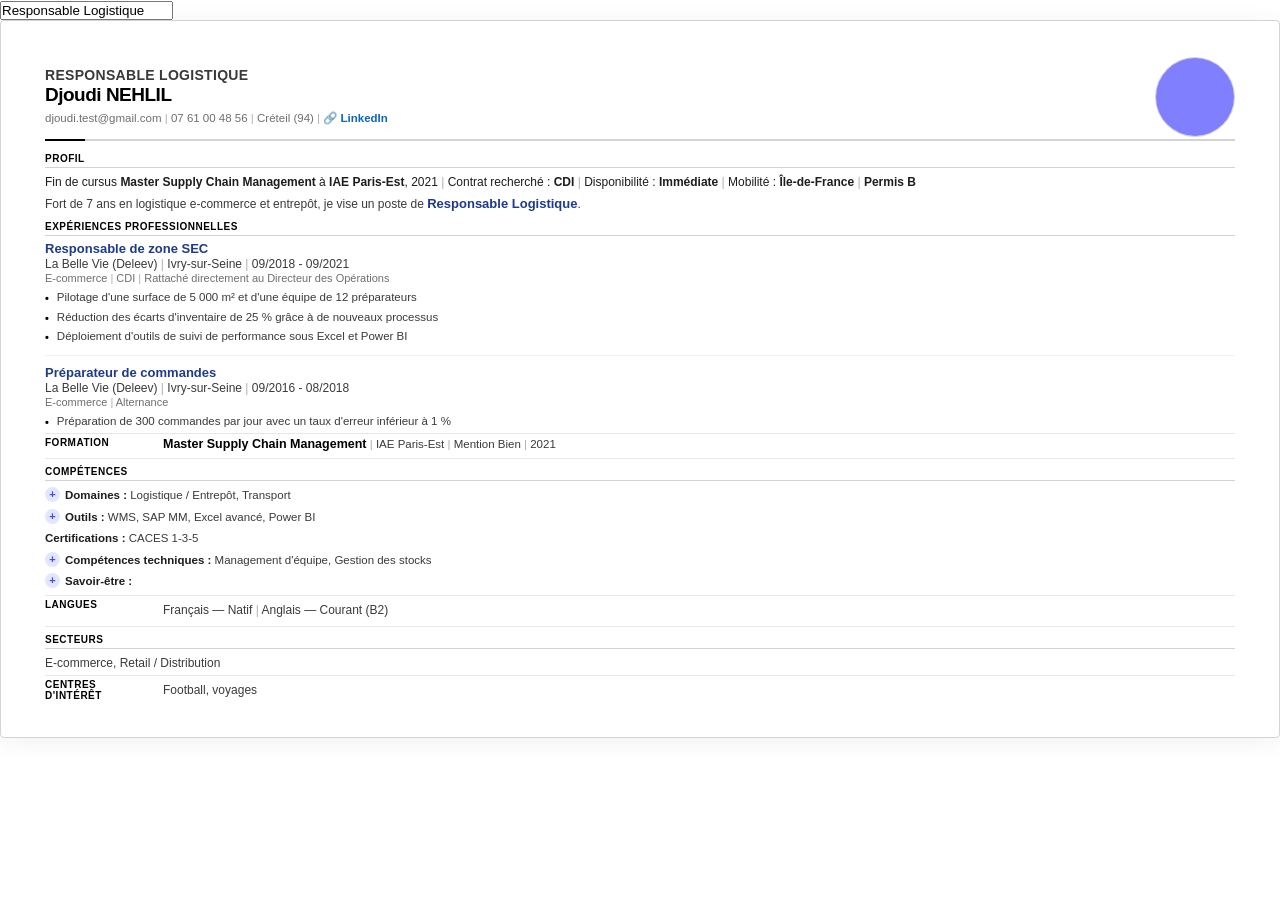
<file: tools/test-ats.html>
<!DOCTYPE html>
<html lang="fr">
<head>
<meta charset="utf-8">
<title>Test ATS — Supply Copilot</title>
<!--
  PAGE DE TEST ATS — ne fait pas partie de l'app.
  Elle affiche le CV d'un profil fictif avec le VRAI code du site
  (js/app.js, js/cv.js, js/lettre-reco.js) et la VRAIE mise en page
  d'impression, pour vérifier ce qu'un ATS lit dans le PDF.
  Mode d'emploi : voir README, section « Tester le CV avant de livrer ».
-->
<link rel="stylesheet" href="../css/base.css">
<link rel="stylesheet" href="../css/components.css">
<link rel="stylesheet" href="../css/cv.css">
<script>
  // Profil fictif mais complet : couvre tous les blocs du CV
  localStorage.setItem('sc_profile', JSON.stringify({
    firstName: 'Djoudi', lastName: 'NEHLIL',
    email: 'djoudi.test@gmail.com', phone: '07 61 00 48 56', location: 'Créteil (94)',
    linkedin: 'linkedin.com/in/djoudi-nehlil', title: 'Responsable Logistique', yearsExp: '7',
    mobility: 'Île-de-France', permis: 'Permis B', disponibilite: 'Immédiate', contratRecherche: 'CDI',
    accrocheIntro: 'Fort de 7 ans en logistique e-commerce et entrepôt',
    photo: '[data-uri]',
    subdomains: ['Logistique / Entrepôt', 'Transport'], tools: ['WMS', 'SAP MM', 'Excel avancé'],
    certifs: ['CACES 1-3-5'], sectors: ['E-commerce', 'Retail / Distribution'],
    customSkills: ["Management d'équipe", 'Gestion des stocks'], informatique: ['Power BI'],
    experiences: [
      { title: 'Responsable de zone SEC', company: 'La Belle Vie (Deleev)', sector: 'E-commerce',
        location: 'Ivry-sur-Seine', duration: 'Sept 2018 – Sept 2021', contractType: 'CDI',
        reportingTo: 'Directeur des Opérations', description: '', bullets: [
          { text: "Pilotage d'une surface de 5 000 m² et d'une équipe de 12 préparateurs", required: true },
          { text: "Réduction des écarts d'inventaire de 25 % grâce à de nouveaux processus", selected: true },
          { text: "Déploiement d'outils de suivi de performance sous Excel et Power BI", selected: true } ] },
      { title: 'Préparateur de commandes', company: 'La Belle Vie (Deleev)', sector: 'E-commerce',
        location: 'Ivry-sur-Seine', duration: 'Sept 2016 – Août 2018', contractType: 'Alternance',
        description: '', bullets: [
          { text: "Préparation de 300 commandes par jour avec un taux d'erreur inférieur à 1 %", required: true } ] }
    ],
    education: [ { degree: 'Master Supply Chain Management', school: 'IAE Paris-Est', year: '2019 - 2021', mention: 'Mention Bien' } ],
    languages: [ { name: 'Français', level: 'Natif' }, { name: 'Anglais', level: 'Courant (B2)' } ],
    hobbies: 'Football, voyages', emphases: [],
    // Lettre de recommandation : vérifie qu'elle part en texte visible
    lettreRecoActive: true,
    lettreReco: { nom: 'lettre-test.pdf', pages: 1, ajouteeLe: '2026-09-14T00:00:00Z',
      texte: "Lettre de Recommandation\n\nEn tant que Directeur des Opérations Logistiques chez La Belle Vie, je recommande vivement Djoudi.\n\nAdrien Duval, Directeur des Opérations Logistiques" }
  }));
  localStorage.setItem('sc_cv_target', 'Responsable Logistique');
</script>
</head>
<body>
  <!-- Éléments minimaux attendus par renderCV() -->
  <div id="toast-wrap"></div>
  <div id="cv-empty" class="hidden"></div>
  <div id="cv-content"><input id="cv-target-input"><div id="cv-doc" class="cv-doc"></div></div>

  <script src="../js/app.js"></script>
  <script src="../js/cv.js"></script>
  <script src="../js/lettre-reco.js"></script>
  <script>
    // L'app complète n'est pas là : on neutralise son démarrage
    window.onload = null;
    window.print  = function () {};
    renderCV();
    printCV();   // construit #cv-print-wrapper exactement comme le bouton PDF
    document.title = 'Test ATS — Supply Copilot';
  </script>
</body>
</html>
</file>
<file: css/base.css>
/* ── RESET ─────────────────────────────────────────────── */
*,*::before,*::after{box-sizing:border-box;margin:0;padding:0}
html,body{height:100%;font-family:-apple-system,BlinkMacSystemFont,'Inter',system-ui,sans-serif}

/* ── VARIABLES (palette Apple) ─────────────────────────── */
:root{
  /* Accent — Noir */
  --teal:#000000;--teal-d:#1D1D1F;--teal-dd:#3A3A3C;
  --teal-bg:#F2F2F2;--teal-border:#D2D2D7;

  /* Neutral grays (remplace sand) */
  --sand:#86868B;--sand-bg:#F5F5F7;--sand-dark:#1D1D1F;

  /* Backgrounds */
  --bg:#F5F5F7;--bg2:#FFFFFF;--bg3:#FFFFFF;

  /* Text */
  --ink:#1D1D1F;--ink2:#3A3A3C;--ink3:#6E6E73;

  /* Borders */
  --border:#D2D2D7;--border2:#E8E8ED;

  /* Cards */
  --card:#FFFFFF;

  /* Status */
  --red:#FF3B30;--red-bg:#FFF2F1;--red-border:#FFCCCB;
  --green:#34C759;--green-bg:#F0FDF4;

  /* Shadows — très subtils comme Apple */
  --shadow:0 1px 2px rgba(0,0,0,.04),0 4px 12px rgba(0,0,0,.06);
  --shadow-md:0 4px 16px rgba(0,0,0,.10),0 1px 4px rgba(0,0,0,.04);
  --shadow-lg:0 12px 40px rgba(0,0,0,.12),0 2px 8px rgba(0,0,0,.06);

  /* Geometry */
  --radius:18px;--radius-sm:12px;--radius-xs:8px;
  --sidebar-w:252px;
  --t:all .16s ease;
}

/* ── DARK MODE (Apple dark) ────────────────────────────── */
[data-theme="dark"]{
  --bg:#000000;--bg2:#1C1C1E;--bg3:#2C2C2E;
  --ink:#F5F5F7;--ink2:#EBEBF0;--ink3:#86868B;
  --border:#3A3A3C;--border2:#2C2C2E;
  --card:#1C1C1E;
  --teal:#FFFFFF;--teal-d:#F5F5F7;--teal-dd:#EBEBF0;
  --teal-bg:#2C2C2E;--teal-border:#3A3A3C;
  --sand:#636366;--sand-bg:#2C2C2E;--sand-dark:#EBEBF0;
  --shadow:0 1px 3px rgba(0,0,0,.5),0 4px 16px rgba(0,0,0,.35);
  --shadow-md:0 4px 20px rgba(0,0,0,.55);
  --shadow-lg:0 12px 40px rgba(0,0,0,.65);
  --red:#FF453A;--red-bg:#2D0C0C;--red-border:#7F1D1D;
  --green:#30D158;--green-bg:#052E16;
}

/* ── SCROLLBAR ─────────────────────────────────────────── */
::-webkit-scrollbar{width:4px;height:4px}
::-webkit-scrollbar-track{background:transparent}
::-webkit-scrollbar-thumb{background:var(--border);border-radius:10px}
::-webkit-scrollbar-thumb:hover{background:var(--ink3)}

/* ── LAYOUT ────────────────────────────────────────────── */
.app{display:flex;height:100vh;overflow:hidden;background:var(--bg)}
.hidden{display:none!important}

/* ── SETUP ─────────────────────────────────────────────── */
.setup-sc{
  min-height:100vh;display:flex;align-items:center;justify-content:center;
  background:var(--bg);
  padding:20px;
}
.setup-card{
  background:var(--card);border-radius:24px;padding:48px 44px;
  border:1px solid var(--border);max-width:440px;width:100%;text-align:center;
  box-shadow:var(--shadow-lg);
  animation:slideUp .5s ease both;
}
@keyframes slideUp{from{opacity:0;transform:translateY(28px)}to{opacity:1;transform:translateY(0)}}
.setup-logo{
  width:64px;height:64px;background:var(--teal);
  border-radius:18px;display:flex;align-items:center;justify-content:center;
  margin:0 auto 22px;box-shadow:0 6px 24px rgba(0,0,0,.18);
  color:#fff;
}
.setup-logo svg{width:28px;height:28px}
.setup-title{font-size:26px;font-weight:700;color:var(--ink);margin-bottom:8px;letter-spacing:-.5px}
.setup-sub{font-size:13.5px;color:var(--ink3);line-height:1.7;margin-bottom:28px}
.setup-steps{display:grid;grid-template-columns:1fr 1fr 1fr;gap:10px;margin-bottom:28px}
.setup-step{
  background:var(--bg);border:1px solid var(--border);
  border-radius:12px;padding:14px 10px;font-size:11.5px;color:var(--ink2);
  text-align:center;line-height:1.5;
}
.setup-step .sn{margin-bottom:6px;display:flex;justify-content:center;color:var(--teal)}
.setup-step .sn svg{width:20px;height:20px}
.note{background:var(--bg);border-radius:var(--radius-sm);padding:13px 15px;font-size:12.5px;color:var(--ink3);text-align:left;line-height:1.65;margin-top:12px}
.alink{color:var(--teal);font-weight:600;text-decoration:none}
.alink:hover{text-decoration:underline}

/* ── SIDEBAR ───────────────────────────────────────────── */
.sb{
  width:var(--sidebar-w);min-width:var(--sidebar-w);
  background:var(--bg2);
  border-right:1px solid var(--border);
  display:flex;flex-direction:column;flex-shrink:0;
  transition:width .22s ease, min-width .22s ease, transform .28s ease;
  overflow:hidden;
}
.sb.collapsed{ width:56px; min-width:56px; }

/* Logo */
.sb-logo{
  padding:14px 10px 12px;
  border-bottom:1px solid var(--border);
  display:flex;align-items:center;gap:10px;
  overflow:hidden;
}
.sb-logo-text{ transition:opacity .15s, width .22s; overflow:hidden; white-space:nowrap; }
.sb.collapsed .sb-logo-text{ opacity:0; width:0; }

.sb-icon{
  width:32px;height:32px;flex-shrink:0;
  background:var(--teal);
  border-radius:9px;display:flex;align-items:center;justify-content:center;
  box-shadow:0 3px 12px rgba(0,0,0,.12);color:#fff;
  transition:opacity .15s, transform .15s;
}
.sb-icon:hover{ opacity:.85; transform:scale(.95); }
.sb-icon svg{width:16px;height:16px}
.sb-name{font-size:16px;font-weight:700;color:var(--ink);line-height:1.1;letter-spacing:-.3px}
.sb-sub{font-size:9px;color:var(--sand);text-transform:uppercase;letter-spacing:2px;margin-top:2px;font-weight:600}

/* Nav */
.nav{padding:8px 6px;flex:1;overflow-y:auto;overflow-x:hidden}
.nav-section{
  font-size:9px;font-weight:700;color:var(--ink3);
  text-transform:uppercase;letter-spacing:1.4px;
  padding:10px 12px 5px;opacity:.6;
  white-space:nowrap;overflow:hidden;
  transition:opacity .15s, max-height .22s;
}
.sb.collapsed .nav-section{ opacity:0; max-height:0; padding:0; }

.ni{
  display:flex;align-items:center;gap:9px;
  padding:9px 10px;border-radius:10px;
  cursor:pointer;color:var(--ink3);font-size:13px;font-weight:500;
  margin-bottom:1px;user-select:none;transition:var(--t);
  white-space:nowrap;overflow:hidden;
}
.sb.collapsed .ni{ justify-content:center; padding:9px 0; }
.ni:hover{background:var(--teal-bg);color:var(--teal)}
.ni.on{
  background:var(--teal-bg);color:var(--teal);font-weight:600;
  box-shadow:inset 0 0 0 1px rgba(0,0,0,.1);
}
.ni-label{ transition:opacity .15s, width .22s; overflow:hidden; }
.sb.collapsed .ni-label{ opacity:0; width:0; }

.ni-icon{
  width:18px;height:18px;flex-shrink:0;
  display:flex;align-items:center;justify-content:center;
}
.ni-icon svg{width:15px;height:15px;stroke-width:2}
.ni-badge{
  margin-left:auto;background:var(--teal);color:#fff;
  font-size:10px;font-weight:700;padding:2px 7px;border-radius:100px;
  line-height:1.4;transition:opacity .15s;
}
.sb.collapsed .ni-badge{ opacity:0; width:0; padding:0; margin:0; overflow:hidden; }

/* Footer */
.sb-ft{
  padding:12px 10px;border-top:1px solid var(--border);
  overflow:hidden;
}
.sb-ft-full{ transition:opacity .15s; white-space:nowrap; }
.sb.collapsed .sb-ft-full{ opacity:0; height:0; overflow:hidden; pointer-events:none; }
.sb-ft-icons{ display:none; flex-direction:column; align-items:center; gap:6px; }
.sb.collapsed .sb-ft-icons{ display:flex; }

.sb-flabel{font-size:9px;color:var(--sand);text-transform:uppercase;letter-spacing:1px;margin-bottom:2px;font-weight:700}
.sb-fname{font-size:12.5px;font-weight:700;color:var(--ink);margin-bottom:1px}
.sb-frole{font-size:11px;color:var(--ink3);margin-bottom:10px}
.sb-actions{display:flex;gap:6px;flex-wrap:wrap}

/* ── MAIN ──────────────────────────────────────────────── */
.main{
  flex:1;overflow-y:auto;padding:36px 42px;
  background:var(--bg);
}
.screen{display:none}
.screen.on{display:block;animation:fadeIn .2s ease both}
@keyframes fadeIn{from{opacity:0;transform:translateY(6px)}to{opacity:1;transform:translateY(0)}}

/* ── PAGE HEADER ───────────────────────────────────────── */
.page-header{display:flex;align-items:flex-start;justify-content:space-between;margin-bottom:28px;gap:16px}
.ptitle{font-size:26px;font-weight:700;color:var(--ink);letter-spacing:-.6px;line-height:1.15}
.psub{font-size:13.5px;color:var(--ink3);margin-top:5px;line-height:1.5}

/* ── DASH CARD ICON ────────────────────────────────────── */
.dash-card-icon{
  width:40px;height:40px;border-radius:10px;
  background:var(--teal-bg);
  display:flex;align-items:center;justify-content:center;
  margin-bottom:14px;
}
.dash-card-icon svg{width:20px;height:20px;stroke-width:2;color:var(--teal)}

/* ── TOP BAR (mobile) ──────────────────────────────────── */
.topbar{
  display:none;align-items:center;justify-content:space-between;
  padding:12px 16px;background:var(--bg2);
  border-bottom:1px solid var(--border);
  position:sticky;top:0;z-index:100;
}
.topbar-logo{font-size:15px;font-weight:700;color:var(--ink);display:flex;align-items:center;gap:6px}
.menu-btn{
  background:none;border:1.5px solid var(--border);
  border-radius:var(--radius-sm);padding:6px 9px;
  cursor:pointer;color:var(--ink);background:var(--card);
  display:flex;align-items:center;
}
.menu-btn svg{width:18px;height:18px}

/* ── THEME BUTTON ──────────────────────────────────────── */
.theme-btn{
  width:32px;height:32px;border-radius:var(--radius-xs);
  border:1.5px solid var(--border);background:var(--card);
  cursor:pointer;display:flex;align-items:center;justify-content:center;
  transition:var(--t);color:var(--ink3);flex-shrink:0;
}
.theme-btn svg{width:15px;height:15px}
.theme-btn:hover{border-color:var(--teal);background:var(--teal-bg);color:var(--teal)}

/* ── BTN ICON SM ──────────────────────────────────────── */
.btn-icon-sm{width:14px;height:14px;flex-shrink:0}
.btn-icon-sm svg{width:14px;height:14px;stroke-width:2.5}

/* ── OVERLAY MOBILE ────────────────────────────────────── */
.sb-overlay{display:none;position:fixed;inset:0;background:rgba(0,0,0,.4);z-index:200;backdrop-filter:blur(4px)}

/* ── TOAST ─────────────────────────────────────────────── */
.toast-wrap{position:fixed;bottom:24px;right:24px;z-index:9999;display:flex;flex-direction:column;gap:8px;pointer-events:none}
.toast{
  background:var(--ink);color:var(--bg2);padding:11px 16px;border-radius:12px;
  font-size:13px;font-weight:500;box-shadow:var(--shadow-lg);
  animation:toastIn .3s ease;pointer-events:auto;max-width:300px;
}
@keyframes toastIn{from{opacity:0;transform:translateY(12px)}to{opacity:1;transform:translateY(0)}}
@keyframes toastOut{from{opacity:1;transform:translateY(0)}to{opacity:0;transform:translateY(12px)}}

/* ── RESPONSIVE ────────────────────────────────────────── */
@media(max-width:900px){
  .sb{position:fixed;left:0;top:0;bottom:0;z-index:300;transform:translateX(-100%)}
  .sb.open{transform:translateX(0)}
  .sb-overlay{display:none}
  .sb-overlay.open{display:block}
  .topbar{display:flex}
  .main{padding:20px 16px}
  .g4{grid-template-columns:1fr 1fr}
  .g5{grid-template-columns:1fr 1fr 1fr}
  .g2{grid-template-columns:1fr}
  .page-header{flex-direction:column;gap:10px}
}
@media(max-width:540px){
  .g4{grid-template-columns:1fr 1fr}
  .g3{grid-template-columns:1fr 1fr}
  .g5{grid-template-columns:1fr 1fr}
  .tabs{overflow-x:auto;width:100%;max-width:100%}
}
</file>
<file: css/components.css>
/* ── CARDS ─────────────────────────────────────────────── */
.card{
  background:var(--card);border-radius:var(--radius);
  padding:22px 24px;border:1px solid var(--border);
  margin-bottom:16px;box-shadow:var(--shadow);transition:var(--t);
}
.card-hi{background:var(--teal-bg);border-color:var(--teal-border)}
.card-sand{background:var(--sand-bg);border-color:var(--border)}
.ctitle{font-size:14.5px;font-weight:700;color:var(--ink);margin-bottom:14px}
.ctitle-row{display:flex;align-items:center;justify-content:space-between;margin-bottom:14px}
.ctitle-row .ctitle{margin-bottom:0}
.ac{cursor:pointer}
.ac:hover{transform:translateY(-2px);box-shadow:var(--shadow-md)}

/* ── FORM ──────────────────────────────────────────────── */
.fg{margin-bottom:14px}
.fg-row{display:flex;justify-content:space-between;align-items:center;margin-bottom:7px}
.lb{font-size:10px;font-weight:600;color:var(--ink3);text-transform:uppercase;letter-spacing:.9px;display:block}
.inp{
  width:100%;padding:10px 13px;
  border:1.5px solid var(--border);
  border-radius:var(--radius-sm);
  font-family:-apple-system,BlinkMacSystemFont,'Inter',inherit;font-size:13.5px;
  color:var(--ink);background:var(--bg3);outline:none;
  transition:border-color .14s,box-shadow .14s;
}
.inp:focus{border-color:var(--teal);box-shadow:0 0 0 3px rgba(0,0,0,.08)}
.inp::placeholder{color:var(--ink3);opacity:.6}
textarea.inp{resize:vertical;min-height:80px;line-height:1.6}
select.inp{cursor:pointer}
.g2{display:grid;grid-template-columns:1fr 1fr;gap:14px}
.g3{display:grid;grid-template-columns:1fr 1fr 1fr;gap:14px}
.g4{display:grid;grid-template-columns:repeat(4,1fr);gap:12px}
.g5{display:grid;grid-template-columns:repeat(5,1fr);gap:12px}

/* ── WORD COUNTER ──────────────────────────────────────── */
.word-counter{font-size:11px;color:var(--ink3);text-align:right;margin-top:4px}
.word-counter.warn{color:#D97706;font-weight:600}
.word-counter.over{color:var(--red);font-weight:700}

/* ── CHIPS ─────────────────────────────────────────────── */
.chips{display:flex;flex-wrap:wrap;gap:7px}
.chip{
  padding:5px 12px;border-radius:100px;font-size:12.5px;font-weight:500;
  cursor:pointer;border:1.5px solid var(--border);
  background:var(--card);color:var(--ink2);transition:var(--t);user-select:none;
}
.chip:hover{border-color:var(--teal);color:var(--teal)}
.chip.sel{background:var(--teal-bg);border-color:var(--teal);color:var(--teal);font-weight:600}

/* ── BUTTONS ───────────────────────────────────────────── */
.btn{
  padding:9px 18px;border-radius:980px;
  font-family:-apple-system,BlinkMacSystemFont,'Inter',inherit;font-size:13px;font-weight:600;
  cursor:pointer;border:none;transition:var(--t);
  display:inline-flex;align-items:center;gap:7px;line-height:1;
}
/* Bouton primaire — bleu Apple */
.btn-p{
  background:var(--teal);color:#fff;
  box-shadow:0 2px 8px rgba(0,0,0,.12);
}
.btn-p:hover:not(:disabled){
  background:var(--teal-d);
  transform:translateY(-1px);
  box-shadow:0 6px 18px rgba(0,0,0,.18);
}
.btn-p:active:not(:disabled){transform:translateY(0);box-shadow:none;background:var(--teal-dd)}
.btn-p:disabled{opacity:.4;cursor:not-allowed}

/* Bouton secondaire — neutre Apple */
.btn-g{
  background:var(--card);color:var(--ink2);
  border:1.5px solid var(--border);border-radius:980px;
  font-family:-apple-system,BlinkMacSystemFont,'Inter',inherit;
  font-size:13px;font-weight:600;cursor:pointer;
  display:inline-flex;align-items:center;gap:7px;line-height:1;
  padding:9px 18px;transition:var(--t);
}
.btn-g:hover{border-color:var(--teal);color:var(--teal);background:var(--teal-bg)}

.btn-del{
  background:transparent;color:var(--red);
  border:1.5px solid var(--red-border);
  font-size:12px;padding:5px 11px;border-radius:980px;
  font-family:-apple-system,BlinkMacSystemFont,'Inter',inherit;
  cursor:pointer;font-weight:600;transition:var(--t);
}
.btn-del:hover{background:var(--red-bg)}

/* Bouton IA — bleu subtil */
.btn-ai{
  padding:5px 12px;border-radius:980px;
  border:1.5px solid var(--teal-border);background:var(--teal-bg);
  color:var(--teal);font-size:11.5px;font-weight:600;
  cursor:pointer;font-family:-apple-system,BlinkMacSystemFont,'Inter',inherit;
  transition:var(--t);display:inline-flex;align-items:center;gap:5px;
}
.btn-ai:hover{background:var(--teal);color:#fff;border-color:var(--teal)}

.btn-icon{
  width:34px;height:34px;border-radius:var(--radius-xs);
  border:1.5px solid var(--border);background:var(--card);
  cursor:pointer;display:inline-flex;align-items:center;justify-content:center;
  transition:var(--t);color:var(--ink3);
}
.btn-icon svg{width:15px;height:15px}
.btn-icon:hover{border-color:var(--teal);color:var(--teal);background:var(--teal-bg)}

/* ── TABS — style Apple segmented control ──────────────── */
.tabs{
  display:flex;gap:2px;margin-bottom:24px;
  background:var(--bg);padding:3px;
  border-radius:12px;width:fit-content;
  border:1px solid var(--border);
}
.tab{
  padding:7px 16px;border-radius:9px;
  font-size:13px;font-weight:500;cursor:pointer;
  transition:var(--t);color:var(--ink3);
  user-select:none;white-space:nowrap;
  display:flex;align-items:center;gap:6px;
}
.tab.on{
  background:var(--card);color:var(--ink);font-weight:600;
  box-shadow:0 1px 4px rgba(0,0,0,.08),0 0 0 .5px rgba(0,0,0,.06);
}

/* ── STATS ─────────────────────────────────────────────── */
.stat{
  background:var(--card);border-radius:10px;padding:10px 12px;
  border:1px solid var(--border);text-align:center;
  box-shadow:var(--shadow);transition:var(--t);
}
.stat:hover{transform:translateY(-1px);box-shadow:var(--shadow-md)}
.stat-n{font-size:20px;font-weight:700;color:var(--teal);line-height:1}
.stat-l{font-size:10px;color:var(--ink3);margin-top:3px;font-weight:600;text-transform:uppercase;letter-spacing:.5px}

/* ── LOADING ───────────────────────────────────────────── */
.ldg{
  display:flex;align-items:center;gap:12px;padding:13px 16px;
  background:var(--teal-bg);border-radius:10px;color:var(--teal);
  font-size:13.5px;font-weight:500;margin-bottom:12px;
  border:1px solid var(--teal-border);
}
.sp{
  width:16px;height:16px;
  border:2.5px solid var(--teal-border);border-top-color:var(--teal);
  border-radius:50%;animation:spin .7s linear infinite;flex-shrink:0;
}
@keyframes spin{to{transform:rotate(360deg)}}

/* ── PROGRESS ──────────────────────────────────────────── */
.prog{height:5px;background:var(--border);border-radius:10px;overflow:hidden}
.prog-f{height:100%;background:var(--teal);border-radius:10px;transition:width .5s ease}

/* ── SCORE RING ────────────────────────────────────────── */
.score-ring{position:relative;width:96px;height:96px;flex-shrink:0}
.score-ring svg{transform:rotate(-90deg)}
.score-ring-val{position:absolute;inset:0;display:flex;flex-direction:column;align-items:center;justify-content:center}
.score-ring-n{font-size:24px;font-weight:700;line-height:1}
.score-ring-pct{font-size:10px;font-weight:600;opacity:.7}

/* ── AI RESULTS ────────────────────────────────────────── */
.atag{
  display:inline-block;padding:4px 10px;
  background:var(--teal-bg);color:var(--teal);
  border-radius:var(--radius-xs);font-size:12px;font-weight:600;
  margin:2px;border:1px solid var(--teal-border);
}
.bullet{
  padding:10px 14px;background:var(--bg);border-radius:var(--radius-sm);
  margin-bottom:8px;font-size:13.5px;line-height:1.65;
  border:1px solid var(--border);border-left:3px solid var(--teal);
}
.covl{
  background:var(--bg);border-radius:var(--radius-sm);padding:22px;
  font-size:13.5px;line-height:1.9;white-space:pre-wrap;
  border:1px solid var(--border);border-left:4px solid var(--border);
  font-family:-apple-system,BlinkMacSystemFont,'Inter',inherit;color:var(--ink);
}

/* ── MODAL ─────────────────────────────────────────────── */
.overlay{
  position:fixed;inset:0;background:rgba(0,0,0,.45);
  display:flex;align-items:center;justify-content:center;
  z-index:999;padding:20px;backdrop-filter:blur(8px);
  animation:fadeOverlay .18s ease;
}
@keyframes fadeOverlay{from{opacity:0}to{opacity:1}}
.overlay.hidden{display:none}
.modal{
  background:var(--card);border-radius:20px;width:100%;
  max-width:540px;max-height:84vh;display:flex;flex-direction:column;
  overflow:hidden;border:1px solid var(--border);
  box-shadow:var(--shadow-lg);animation:slideUp .22s ease;
}
.modal-wide{max-width:700px}
.modal-full{max-width:calc(100vw - 40px);max-height:92vh}
.mhd{
  padding:20px 24px 16px;border-bottom:1px solid var(--border);
  display:flex;justify-content:space-between;align-items:flex-start;
}
.mtitle{font-size:16px;font-weight:700;color:var(--ink)}
.msub{font-size:12px;color:var(--ink3);margin-top:2px}
.mclose{
  background:none;border:none;font-size:20px;cursor:pointer;
  color:var(--ink3);line-height:1;padding:2px 4px;
  transition:var(--t);border-radius:6px;
}
.mclose:hover{color:var(--ink);background:var(--border)}
.mbody{flex:1;overflow-y:auto;padding:22px 24px}
.mfoot{
  padding:14px 24px;border-top:1px solid var(--border);
  display:flex;gap:9px;background:var(--card);
}

/* ── CHAT MODAL ────────────────────────────────────────── */
.cbbl{padding:12px 16px;border-radius:14px;font-size:13.5px;line-height:1.6;margin-bottom:10px;max-width:88%}
.cbbl-ai{background:var(--teal-bg);color:var(--ink);border-bottom-left-radius:4px;border:1px solid var(--teal-border)}
.cbbl-me{background:var(--bg);border:1px solid var(--border);margin-left:auto;border-bottom-right-radius:4px;color:var(--ink)}
.cres{background:var(--teal-bg);border:1px solid var(--teal-border);border-radius:12px;padding:16px;font-size:13.5px;line-height:1.8;color:var(--ink);margin-bottom:13px;white-space:pre-wrap}
.sdots{display:flex;gap:6px;margin-bottom:18px}
.sdot{width:7px;height:7px;border-radius:50%;background:var(--border);transition:var(--t)}
.sdot.done{background:var(--teal)}
.sdot.cur{background:var(--teal);box-shadow:0 0 0 3px var(--teal-bg)}
.cbtn{
  padding:7px 15px;border-radius:100px;
  border:1.5px solid var(--border);background:var(--card);
  font-size:12.5px;font-weight:500;cursor:pointer;
  font-family:-apple-system,BlinkMacSystemFont,'Inter',inherit;margin:3px;transition:var(--t);color:var(--ink2);
}
.cbtn:hover{border-color:var(--teal);color:var(--teal)}
.cbtn.sel{background:var(--teal-bg);border-color:var(--teal);color:var(--teal);font-weight:600}

/* ── NOTE MODAL ────────────────────────────────────────── */
.note-modal-body{
  font-size:13.5px;line-height:1.7;color:var(--ink);
  white-space:pre-wrap;background:var(--bg);
  border-radius:var(--radius-sm);padding:16px;border:1px solid var(--border);
}

/* ── FEED — cartes d'offres ───────────────────────────── */
.feed-groupe{ margin-bottom:26px; }
.feed-groupe-hdr{
  display:flex;align-items:center;gap:9px;
  margin-bottom:12px;padding-bottom:9px;
  border-bottom:1.5px solid var(--border);
}
/* Piste horizontale : 2 lignes fixes, défilement vers la droite */
.feed-piste{ position:relative; }
.feed-grid{
  display:grid;gap:13px;
  grid-auto-flow:column;
  grid-template-rows:repeat(2,auto);
  grid-auto-columns:calc((100% - 26px) / 3);
  overflow-x:auto;overflow-y:hidden;
  scroll-behavior:smooth;
  scroll-snap-type:x proximity;
  padding:2px 2px 10px;
  scrollbar-width:thin;
}
.feed-grid::-webkit-scrollbar{ height:7px; }
.feed-grid::-webkit-scrollbar-thumb{
  background:var(--border);border-radius:100px;
}
.feed-grid::-webkit-scrollbar-thumb:hover{ background:var(--ink3); }
.feed-grid .feed-card{ scroll-snap-align:start; }

@media(max-width:980px){ .feed-grid{ grid-auto-columns:calc((100% - 13px) / 2); } }
@media(max-width:640px){ .feed-grid{ grid-auto-columns:100%; } }

/* Flèches de défilement */
.feed-fleche{
  position:absolute;top:50%;transform:translateY(-50%);
  width:34px;height:34px;border-radius:50%;
  background:var(--card);border:1.5px solid var(--border);
  color:var(--ink2);font-size:16px;font-weight:700;
  cursor:pointer;z-index:3;
  display:flex;align-items:center;justify-content:center;
  box-shadow:0 3px 12px rgba(0,0,0,.13);
  transition:opacity .18s,background .15s,border-color .15s;
}
.feed-fleche:hover{ background:var(--ink);color:#fff;border-color:var(--ink); }
.feed-fleche--g{ left:-10px; }
.feed-fleche--d{ right:-10px; }
.feed-fleche[disabled]{ opacity:0;pointer-events:none; }
.feed-card{
  display:flex;flex-direction:column;
  background:var(--card);
  border:1.5px solid var(--border);
  border-radius:12px;padding:14px 15px;
  transition:border-color .15s,box-shadow .15s,transform .12s;
}
.feed-card:hover{
  border-color:var(--ink3);
  box-shadow:0 4px 16px rgba(0,0,0,.07);
}
.feed-card--new{
  border-color:#FACC15;
  background:linear-gradient(180deg,#FEFCE8 0%,var(--card) 62%);
}
.feed-card--masquee{ opacity:.5; }
.feed-card-titre{
  font-size:13px;font-weight:800;color:var(--ink);
  line-height:1.3;letter-spacing:-.1px;
}
.feed-card-meta{
  font-size:11.5px;color:var(--ink3);
  margin-top:3px;line-height:1.45;
}
.feed-card-sep{
  height:1px;background:var(--border2);
  margin:11px 0 10px;
}
.feed-card-tags{
  display:flex;align-items:center;justify-content:space-between;
  gap:8px;margin-bottom:12px;
}
.feed-card-secteur{
  font-size:11.5px;color:var(--ink2);
  overflow:hidden;text-overflow:ellipsis;white-space:nowrap;
}
.feed-card-contrat{
  flex-shrink:0;background:var(--bg);
  border:1px solid var(--border);border-radius:100px;
  padding:2px 10px;font-size:11px;font-weight:700;color:var(--ink2);
  white-space:nowrap;
}
.feed-card-actions{
  display:flex;align-items:center;gap:7px;flex-wrap:wrap;
  margin-top:auto;
}
.feed-btn{
  border-radius:100px;font-size:11px;font-weight:700;
  padding:4px 11px;cursor:pointer;white-space:nowrap;
  transition:all .13s;
}
.feed-btn--non{
  background:none;border:1.5px solid var(--border);color:var(--ink3);
}
.feed-btn--non:hover{ border-color:var(--red);color:var(--red); }
.feed-btn--voir{
  background:none;border:none;color:#2164f3;
  text-decoration:none;padding:4px 6px;
}
.feed-btn--voir:hover{ text-decoration:underline; }
.feed-btn--suivre{
  background:none;border:1.5px solid var(--teal-border);color:var(--teal-d);
}
.feed-btn--suivre:hover{ background:var(--teal-bg); }
.feed-btn--cv{
  background:#0f172a;border:1.5px solid #0f172a;color:#fff;
}
.feed-btn--cv:hover{ background:#1e293b;border-color:#1e293b; }
.feed-btn--restore{
  background:none;border:1.5px solid var(--border);color:var(--ink2);
}
.feed-btn--restore:hover{ border-color:var(--ink);color:var(--ink); }
.feed-card-date{
  display:flex;align-items:center;gap:6px;
  margin-top:11px;padding-top:9px;
  border-top:1px solid var(--border2);
  font-size:11px;color:var(--ink3);font-weight:600;
}
.feed-suivie{
  font-size:11px;color:var(--teal-d);font-weight:700;
  display:inline-flex;align-items:center;gap:4px;
}

/* ── API KEY ROWS ─────────────────────────────────────── */
.api-key-row{
  display:flex;align-items:center;gap:8px;
  padding:7px 9px;border-radius:8px;
  border:1.5px solid var(--border);
  cursor:pointer;transition:all .15s;
  position:relative;
}
.api-key-row:hover{border-color:var(--ink3)}
.api-key-row.active{border-color:#6366f1;background:rgba(99,102,241,.04)}
.api-key-dot{
  width:8px;height:8px;border-radius:50%;flex-shrink:0;
  transition:background .2s;
}
.api-key-dot.on{background:#10b981}
.api-key-dot.off{background:#D1D5DB}
.api-key-name{font-size:11px;font-weight:700;min-width:48px}
.api-key-preview{
  flex:1;font-size:10px;color:var(--ink3);
  font-family:'SF Mono',Monaco,monospace;
  overflow:hidden;text-overflow:ellipsis;white-space:nowrap;
}
.api-key-btn{
  font-size:10px;font-weight:600;padding:2px 7px;
  border-radius:5px;border:1px solid var(--border);
  background:none;color:var(--ink3);cursor:pointer;
  transition:all .12s;flex-shrink:0;
}
.api-key-btn:hover{background:var(--ink);color:white;border-color:var(--ink)}
.api-key-input{
  flex:1;font-size:10.5px;padding:3px 6px;
  border:1px solid var(--border);border-radius:5px;
  font-family:'SF Mono',Monaco,monospace;
  outline:none;
}
.api-key-input:focus{border-color:#6366f1}
.api-key-save{
  font-size:10px;font-weight:600;padding:2px 8px;
  border-radius:5px;border:none;
  background:#10b981;color:white;cursor:pointer;
  flex-shrink:0;
}

/* ── TRACKER ───────────────────────────────────────────── */
.tbl{width:100%;border-collapse:collapse}
.tbl th{
  text-align:left;padding:9px 13px;font-size:10px;font-weight:700;
  text-transform:uppercase;letter-spacing:.8px;
  color:var(--ink3);border-bottom:1.5px solid var(--border);
}
.tbl td{padding:11px 13px;font-size:13px;border-bottom:1px solid var(--border2);vertical-align:middle;background:inherit}
.tbl tr:last-child td{border-bottom:none}
.tbl tbody tr{transition:background .25s}
.tbl tbody tr:hover td{filter:brightness(.97)}
.tracker-filters{display:flex;gap:6px;flex-wrap:wrap;margin-bottom:16px}
.tfilter{
  padding:5px 14px;border-radius:100px;font-size:12px;font-weight:600;
  cursor:pointer;border:1.5px solid var(--border);
  background:var(--card);color:var(--ink3);transition:var(--t);user-select:none;
}
.tfilter:hover{border-color:var(--teal);color:var(--teal)}
.tfilter.on{background:var(--teal-bg);border-color:var(--teal);color:var(--teal)}
.notes-cell{
  color:var(--ink3);font-size:12.5px;max-width:160px;
  overflow:hidden;text-overflow:ellipsis;white-space:nowrap;cursor:pointer;
}
.notes-cell:hover{color:var(--teal);text-decoration:underline}

/* ── TOGGLE ────────────────────────────────────────────── */
.tog{display:flex;align-items:center;gap:10px;cursor:pointer;padding:8px 13px;border-radius:var(--radius-sm);user-select:none;transition:var(--t)}
.tog-track{width:34px;height:19px;border-radius:100px;position:relative;flex-shrink:0;transition:background .18s}
.tog-thumb{position:absolute;top:2.5px;width:14px;height:14px;border-radius:50%;background:white;transition:left .18s;box-shadow:0 1px 4px rgba(0,0,0,.2)}
.tog.is-on{border:1.5px solid var(--teal-border);background:var(--teal-bg)}
.tog.is-off{border:1.5px solid var(--border);background:var(--card)}
.tog.is-on .tog-track{background:var(--teal)}
.tog.is-off .tog-track{background:var(--border)}
.tog.is-on .tog-thumb{left:17px}
.tog.is-off .tog-thumb{left:2px}
.tog.is-on .tog-label{color:var(--teal)}
.tog.is-off .tog-label{color:var(--ink3)}
.anon-note{margin-top:11px;padding:9px 13px;border-radius:var(--radius-sm);font-size:12px;border:1px solid}
.anon-note.is-on{background:var(--teal-bg);color:var(--teal);border-color:var(--teal-border)}
.anon-note.is-off{background:var(--bg);color:var(--ink3);border-color:var(--border)}

/* ── ONBOARD ───────────────────────────────────────────── */
.onboard{
  background:linear-gradient(135deg,var(--teal-bg),var(--bg));
  border:1px solid var(--teal-border);border-radius:var(--radius);
  padding:28px;margin-bottom:24px;
}

/* ── EMPTY ─────────────────────────────────────────────── */
.empty{text-align:center;padding:52px 20px}
.empty-ic{font-size:36px;margin-bottom:14px;color:var(--border)}
.empty-t{font-size:17px;font-weight:700;margin-bottom:7px;color:var(--ink)}
.empty-s{font-size:13.5px;color:var(--ink3)}

/* ── EXP CARD ──────────────────────────────────────────── */
.ecard{border:1.5px solid var(--border);border-radius:14px;padding:18px;margin-bottom:12px;background:var(--card);transition:var(--t)}
.ecard:hover{border-color:var(--teal-border)}

/* ── EXP SECTION DIVIDER ───────────────────────────────── */
.exp-section{
  border-top:1px solid var(--border2);
  margin-top:14px;padding-top:14px;
}
.exp-section-hd{
  display:flex;align-items:flex-start;justify-content:space-between;
  margin-bottom:10px;gap:10px;flex-wrap:wrap;
}
.exp-section-label{
  font-size:10px;font-weight:700;text-transform:uppercase;
  letter-spacing:1px;color:var(--ink);margin-bottom:2px;
}
.exp-section-sub{
  font-size:11px;color:var(--ink3);line-height:1.5;
}

/* ── EXP DETAILS (collapsible) ─────────────────────────── */
.exp-details{
  border-top:1px solid var(--border2);
  margin-top:10px;padding-top:10px;
}
.exp-details-summary{
  font-size:12.5px;font-weight:600;color:var(--ink2);
  cursor:pointer;user-select:none;list-style:none;
  display:flex;align-items:center;gap:6px;
  padding:4px 0;transition:color .14s;
}
.exp-details-summary::-webkit-details-marker{display:none}
.exp-details[open] .exp-details-summary{color:var(--teal)}
.exp-details-summary::after{
  content:'›';margin-left:auto;font-size:16px;
  transition:transform .18s;color:var(--ink3);
}
.exp-details[open] .exp-details-summary::after{transform:rotate(90deg);color:var(--teal)}

/* ── CONTRACT TYPE BADGE ───────────────────────────────── */
.contract-badge{
  display:inline-block;padding:2px 8px;border-radius:100px;
  font-size:10.5px;font-weight:700;border:1.5px solid;
}

/* ── SECTION HDG (profile cards) ──────────────────────── */
.section-hdg{
  font-size:11px;font-weight:700;text-transform:uppercase;
  letter-spacing:1.2px;color:var(--ink3);
  padding-bottom:12px;margin-bottom:16px;
  border-bottom:1px solid var(--border);
  display:flex;align-items:center;gap:8px;
}

/* ── HISTORY ───────────────────────────────────────────── */
.hist-item{
  border:1px solid var(--border);border-radius:14px;padding:14px 18px;
  margin-bottom:10px;cursor:pointer;transition:var(--t);
  display:flex;align-items:center;gap:14px;background:var(--card);
}
.hist-item:hover{border-color:var(--teal-border);background:var(--teal-bg);transform:translateY(-1px);box-shadow:var(--shadow)}
.hist-score{
  width:44px;height:44px;border-radius:50%;display:flex;align-items:center;
  justify-content:center;font-size:13px;font-weight:800;flex-shrink:0;border:2.5px solid;
}
.hist-del{
  background:none;border:none;cursor:pointer;color:var(--ink3);
  font-size:18px;padding:4px 8px;border-radius:var(--radius-xs);transition:var(--t);flex-shrink:0;
}
.hist-del:hover{color:var(--red);background:var(--red-bg)}

/* ── INTERVIEW ─────────────────────────────────────────── */
.iqcard{background:var(--bg);border:1px solid var(--border);border-radius:12px;padding:18px;margin-bottom:12px}
.iqcard-q{font-weight:600;color:var(--ink);margin-bottom:10px;font-size:14px;line-height:1.5}
.iqcard-meta{font-size:11px;color:var(--ink3);margin-bottom:8px;display:flex;gap:8px;flex-wrap:wrap}
.iqcard-tag{background:var(--teal-bg);color:var(--teal);padding:2px 8px;border-radius:100px;font-size:10.5px;font-weight:600;border:1px solid var(--teal-border)}
.iqcard-tip{background:var(--bg);border:1px solid var(--border);border-radius:8px;padding:10px 13px;font-size:12.5px;color:var(--ink3);line-height:1.6;margin-top:10px}

/* ── BULLET BANK ───────────────────────────────────────────── */
.bullet-item{
  display:flex;align-items:flex-start;gap:8px;
  padding:8px 10px;border-radius:8px;
  background:var(--bg);border:1px solid var(--border2);
  margin-bottom:6px;transition:var(--t);
}
.bullet-item:hover{border-color:var(--teal-border)}
.bullet-req-btn{
  flex-shrink:0;width:22px;height:22px;border-radius:50%;
  border:1.5px solid var(--border);background:var(--card);
  font-size:13px;cursor:pointer;color:var(--ink3);
  display:flex;align-items:center;justify-content:center;
  transition:var(--t);margin-top:1px;
}
.bullet-req-btn.is-req{border-color:#D97706;color:#D97706;background:#FFFBEB}
.bullet-req-btn:hover{border-color:var(--teal);color:var(--teal)}
.bullet-item-text{
  flex:1;font-size:12.5px;color:var(--ink);line-height:1.6;
  outline:none;border-radius:4px;padding:1px 4px;
  min-height:20px;word-break:break-word;
}
.bullet-item-text:focus{background:var(--teal-bg);outline:1px solid var(--teal-border)}
.bullet-del-btn{
  flex-shrink:0;background:none;border:none;cursor:pointer;
  color:var(--ink3);font-size:16px;line-height:1;padding:2px 4px;
  border-radius:4px;transition:var(--t);margin-top:0;
}
.bullet-del-btn:hover{color:var(--red);background:var(--red-bg)}

/* Bullet picker overlay */
.bullet-picker-item{
  display:flex;gap:12px;align-items:flex-start;
  padding:10px 12px;border-radius:10px;cursor:pointer;
  border:1.5px solid var(--border);background:var(--card);
  margin-bottom:8px;transition:var(--t);
}
.bullet-picker-item:hover{border-color:var(--teal-border);background:var(--teal-bg)}
.bullet-picker-item:has(input:checked){border-color:var(--teal);background:var(--teal-bg)}

/* Bullet match item (in offer analysis) */
.bmatch-item{
  display:flex;align-items:flex-start;gap:10px;
  padding:10px 13px;border-radius:10px;
  border:1.5px solid var(--border);background:var(--card);
  margin-bottom:8px;transition:var(--t);cursor:pointer;
}
.bmatch-item:hover{border-color:var(--teal-border)}
.bmatch-item:has(input:checked){border-color:var(--teal);background:var(--teal-bg)}
.bmatch-score{
  font-size:10px;font-weight:700;padding:2px 7px;border-radius:100px;
  flex-shrink:0;margin-top:2px;
}

/* ── HIGHLIGHT TOGGLE CHIPS (page CV) ──────────────────── */
.cv-hi-chip{
  padding:5px 13px;border-radius:100px;font-size:12px;font-weight:600;
  border:1.5px solid var(--border);background:var(--bg);color:var(--ink3);
  cursor:pointer;transition:all .15s;
}
.cv-hi-chip:hover{ border-color:var(--ink2);color:var(--ink2); }
.cv-hi-chip.on{
  background:var(--ink);color:#fff;border-color:var(--ink);
}

/* ── RICH TEXT EDITOR ───────────────────────────────────── */
.rich-editor{
  min-height:72px;line-height:1.75;white-space:pre-wrap;
  cursor:text;outline:none;
}
.rich-editor:empty::before{
  content:attr(data-placeholder);
  color:var(--ink3);font-style:italic;pointer-events:none;
}
.rich-editor strong,.rich-editor b{ font-weight:700;color:var(--ink); }
.rich-editor em,.rich-editor i{ font-style:italic;color:var(--ink2); }

/* ── FLOATING RICH TOOLBAR ──────────────────────────────── */
.rich-toolbar{
  position:absolute;z-index:9999;
  background:#1D1D1F;border-radius:8px;
  padding:5px 7px;display:flex;gap:3px;
  box-shadow:0 4px 16px rgba(0,0,0,.28);
}
.rich-toolbar button{
  background:none;border:none;color:#fff;
  font-size:13px;font-weight:700;padding:4px 9px;
  border-radius:5px;cursor:pointer;line-height:1.3;
  transition:background .1s;
}
.rich-toolbar button:hover{ background:rgba(255,255,255,.15); }
.rich-toolbar.hidden{ display:none; }

/* ── BADGES COLORÉS (rich editor + CV) ──────────────────── */
.cv-pill{
  display:inline-block;padding:2px 9px;border-radius:100px;
  font-size:11px;font-weight:600;vertical-align:middle;
  margin:0 3px;line-height:1.5;white-space:nowrap;
  cursor:default;
}
.cv-pill--g{ background:#D1FAE5;color:#065F46;border:1px solid #6EE7B7; }
.cv-pill--b{ background:#DBEAFE;color:#1E40AF;border:1px solid #BFDBFE; }
.cv-pill--o{ background:#FFFBEB;color:#92400E;border:1px solid #FDE68A; }
.cv-pill--k{ background:#F3F4F6;color:#374151;border:1px solid #D1D5DB; }

/* Séparateur dans la toolbar */
.rich-sep{
  width:1px;background:rgba(255,255,255,.2);
  align-self:stretch;margin:2px 2px;
}

/* Boutons de couleur dans la toolbar */
.rp{
  font-size:14px;padding:3px 7px;line-height:1;
}
.rp-g{ color:#34D399; }
.rp-b{ color:#60A5FA; }
.rp-o{ color:#FBBF24; }
.rp-k{ color:#9CA3AF; }

/* ── ZONE DE DÉPÔT D'UN FICHIER (import du CV) ───────────── */
.cv-depot{
  display:flex; flex-direction:column; align-items:center; gap:10px;
  padding:26px 20px; text-align:center;
  border:2px dashed var(--border); border-radius:12px; background:var(--bg);
  transition:border-color .15s, background .15s;
}
.cv-depot--actif{ border-color:var(--teal); background:var(--teal-bg); }
.cv-depot-titre{ font-size:14px; font-weight:700; color:var(--ink); }
.cv-depot-fichier{ font-size:12.5px; font-weight:600; color:var(--teal-d); }
.cv-depot-note{ font-size:11.5px; color:var(--ink3); line-height:1.5; max-width:420px; }

/* ── QUESTIONS DE CANDIDATURE (fenêtre de l'annonce) ────── */
.qc-bloc{ border:1.5px solid var(--border); border-radius:12px; overflow:hidden; }
.qc-entete{
  display:flex; align-items:center; gap:7px; padding:8px 12px;
  background:var(--bg2); border-bottom:1px solid var(--border); font-size:13px;
}
.qc-titre{ font-size:12px; font-weight:700; color:var(--ink); }
.qc-corps{ padding:12px 14px; display:flex; flex-direction:column; gap:10px; }
.qc-raccourcis{ display:flex; flex-wrap:wrap; gap:6px; }
.qc-raccourci{
  background:var(--bg); border:1px solid var(--border); border-radius:100px;
  padding:3px 10px; font-size:11px; color:var(--ink2); cursor:pointer;
}
.qc-raccourci:hover{ border-color:var(--teal-border); color:var(--teal-d); }
.qc-question{ font-size:12.5px; resize:vertical; }
.qc-ligne{ display:flex; align-items:center; justify-content:space-between; gap:10px; flex-wrap:wrap; }
.qc-limite{ display:flex; align-items:center; gap:6px; font-size:11.5px; color:var(--ink3); }
.qc-limite .inp{ width:90px; padding:4px 8px; font-size:12px; }
.qc-infos summary{ font-size:11.5px; font-weight:600; color:var(--ink2); cursor:pointer; }
.qc-infos .inp{ margin-top:6px; font-size:12px; }
.qc-aide{ font-size:10.5px; color:var(--ink3); margin-top:4px; line-height:1.5; }
.qc-item{ border-top:1px solid var(--border); padding-top:10px; }
.qc-item-q{ font-size:12px; font-weight:700; color:var(--ink); margin-bottom:6px; }
.qc-limite-rappel{ font-weight:500; color:var(--ink3); }
.qc-reponse{
  font-size:12.5px; line-height:1.65; color:var(--ink); white-space:pre-wrap;
  background:var(--bg2); border:1px solid var(--border); border-radius:8px;
  padding:10px 12px; outline:none; cursor:text;
}
.qc-reponse:focus{ border-color:var(--teal-border); }
.qc-attente{ display:flex; align-items:center; gap:8px; font-size:12px; color:var(--ink3); padding:8px 0; }
.qc-attente .sp{ width:13px; height:13px; }
.qc-erreur{
  font-size:12px; color:var(--red); background:var(--red-bg);
  border:1px solid var(--red-border); border-radius:8px; padding:8px 10px;
}
.qc-actions{ display:flex; align-items:center; gap:6px; margin-top:6px; }
.qc-compte{ font-size:11px; color:var(--ink3); margin-right:auto; }
.qc-compte--trop{ color:var(--red); font-weight:700; }
.qc-mini{ font-size:11px; padding:3px 10px; }

/* ── MENU « INDEED » DU TABLEAU DE BORD ──────────────────── */
.ri-menu{ position:relative; display:inline-block; }
.ri-fleche{ font-size:10px; margin-left:1px; }
.ri-panneau{
  position:absolute; top:calc(100% + 6px); left:0; z-index:500;
  width:260px; max-height:380px; overflow-y:auto; padding:6px;
  background:var(--card); border:1px solid var(--border); border-radius:10px;
  box-shadow:0 10px 30px rgba(0,0,0,.14);
}
/* Dernier bouton de la rangée : le menu s'ouvre vers la gauche */
.ri-panneau--droite{ left:auto; right:0; }
/* Titres de familles (Approvisionnement, Transport…) en bleu, comme les
   intitulés de poste du CV */
.ri-groupe{
  font-size:9.5px; font-weight:800; text-transform:uppercase; letter-spacing:.05em;
  color:#1E3A8A; margin:8px 6px 3px;
}
.ri-lien{
  display:flex; align-items:center; justify-content:space-between; gap:10px;
  padding:5px 8px; border-radius:6px;
  font-size:12px; color:var(--ink2); text-decoration:none;
}
/* Date du dernier clic : vert = fait aujourd'hui, rouge = à faire */
.ri-etat{ font-size:10px; color:var(--ink3); white-space:nowrap; }
.ri-etat--fait{ color:var(--green); font-weight:700; }
.ri-etat--oublie{ color:var(--red); font-weight:700; }
/* Hier ou avant-hier : encore récent, mais à refaire bientôt */
.ri-etat--recent{ color:#D97706; font-weight:700; }
.ri-lien:hover{ background:var(--teal-bg); color:var(--teal-d); }
.ri-lien--tout{ font-weight:700; color:var(--ink); }

/* ── BANDEAU DE SAUVEGARDE AUTOMATIQUE ──────────────────── */
.sv-bandeau{
  position:fixed; z-index:900; left:50%; bottom:18px; transform:translateX(-50%);
  display:flex; align-items:center; gap:10px; flex-wrap:wrap;
  width:min(560px, calc(100vw - 32px)); padding:10px 14px;
  background:var(--green-bg); border:1.5px solid var(--green); border-radius:10px;
  box-shadow:0 8px 28px rgba(0,0,0,.14);
  font-size:12.5px; color:var(--ink);
}
.sv-mini{ font-size:11.5px; padding:3px 10px; }

/* ── DÉPLACEMENT DES RÉALISATIONS (profil) ──────────────── */
/* Réordonner les réalisations : on attrape la ligne et on la glisse */
.bullet-item{ cursor:grab; }
.bullet-item:active{ cursor:grabbing; }
/* Le texte reste modifiable : curseur de saisie et sélection normale */
.bullet-item .bullet-item-text{ cursor:text; }
/* Ligne en cours de déplacement */
.bullet-item--porte{
  opacity:.45;
  border-color:var(--ink3);
  background:var(--bg2);
}

/* ── MES CV : une miniature par version (page Mon CV) ────── */
.cvv-bar{
  background:var(--card); border:1.5px solid var(--border); border-radius:14px;
  padding:14px 16px; margin-bottom:16px;
}
.cvv-entete{ display:flex; align-items:center; gap:10px; flex-wrap:wrap; margin-bottom:12px; }
.cvv-titre{ font-size:13.5px; font-weight:700; color:var(--ink); }
.cvv-aide{ flex:1; min-width:200px; font-size:11px; color:var(--ink3); line-height:1.5; }
.cvv-grille{ display:flex; gap:12px; flex-wrap:wrap; }
.cvv-carte{
  width:190px; border:1.5px solid var(--border); border-radius:12px;
  overflow:hidden; background:var(--bg);
}
.cvv-carte--on{ border-color:var(--teal-d); box-shadow:0 0 0 2px var(--teal-bg); }
.cvv-apercu{
  height:250px; overflow:hidden; background:#fff; cursor:pointer;
  border-bottom:1px solid var(--border);
}
/* Le CV est rendu en taille réelle puis réduit : rendu fidèle, pas une image */
.cvv-page{
  width:794px; transform:scale(.235); transform-origin:top left;
  border:none!important; box-shadow:none!important; border-radius:0!important;
  padding:18px 22px!important; pointer-events:none;
}
.cvv-pied{ display:flex; flex-direction:column; gap:1px; padding:8px 10px 4px; }
.cvv-nom{ font-size:12.5px; font-weight:700; color:var(--ink); }
.cvv-poste{ font-size:11px; color:var(--ink3); }
.cvv-boutons{ display:flex; gap:6px; padding:6px 10px 10px; }
.cvv-boutons .btn{ flex:1; justify-content:center; }
.cvv-accroche-ligne{ display:flex; flex-direction:column; gap:5px; margin-top:12px; }
.cvv-accroche-champ{
  width:100%; box-sizing:border-box; min-height:62px; resize:vertical;
  font-size:13px; line-height:1.6; padding:10px 12px;
}
.cvv-label{ font-size:11.5px; font-weight:700; color:var(--ink3); }
.cvv-barre-active{
  display:flex; align-items:center; gap:8px; flex-wrap:wrap;
  margin-top:12px; padding-top:10px; border-top:1px solid var(--border);
}
.cvv-actif{ font-size:12px; color:var(--ink2); margin-right:auto; }
.cvv-mini{ font-size:11.5px; padding:3px 10px; }

/* Compétences propres à une version */
.cvv-chip--plus{ font-weight:700; padding:4px 10px; }
.cvv-competences{
  flex-basis:100%; border-top:1px solid var(--border); margin-top:4px; padding-top:10px;
  display:flex; flex-direction:column; gap:8px;
}
.cvv-cat{ display:flex; align-items:center; gap:6px; flex-wrap:wrap; }
.cvv-cat-nom{
  font-size:10px; font-weight:700; text-transform:uppercase; letter-spacing:.05em;
  color:var(--ink3); min-width:120px;
}
.cvv-tag{
  display:inline-flex; align-items:center; gap:4px;
  background:var(--teal-bg); border:1px solid var(--teal-border); border-radius:100px;
  padding:2px 6px 2px 10px; font-size:11.5px; color:var(--ink);
}
.cvv-tag button{ background:none; border:none; cursor:pointer; color:var(--ink3); font-size:13px; line-height:1; padding:0 2px; }
.cvv-tag button:hover{ color:var(--red); }
.cvv-ajout{
  background:none; border:1.5px dashed var(--border); border-radius:100px;
  padding:2px 10px; font-size:12px; color:var(--ink2); cursor:pointer;
}
.cvv-ajout:hover{ border-color:var(--teal-border); color:var(--teal-d); }

/* Petit bouton d'option à côté d'un libellé de champ */
.btn-xs{ font-size:11px; padding:2px 10px; }

/* Dernière IA utilisée (barre de gauche) */
.derniere-ia{
  display:flex; align-items:center; gap:6px; flex-wrap:wrap;
  margin-top:8px; padding:7px 10px;
  background:var(--bg); border:1px solid var(--border); border-radius:10px;
}
.derniere-ia-label{
  font-size:9.5px; font-weight:700; text-transform:uppercase; letter-spacing:.05em; color:var(--ink3);
}
.derniere-ia-nom{ font-size:11.5px; font-weight:700; color:var(--ink); }
.derniere-ia-heure{ font-size:10.5px; color:var(--ink3); margin-left:auto; }
.derniere-ia-vide{ font-size:10.5px; color:var(--ink3); }

/* Interrupteur ON/OFF des IA (bloc Clés API) */
.api-key-switch{
  flex-shrink:0; border-radius:100px; cursor:pointer;
  border:1.5px solid var(--border); background:var(--bg);
  color:var(--ink3); font-size:9.5px; font-weight:800; letter-spacing:.04em;
  padding:2px 7px;
}
.api-key-switch.is-on{ background:var(--green); border-color:var(--green); color:#fff; }
.api-key-row--off .api-key-name,
.api-key-row--off .api-key-preview{ opacity:.45; }

/* ── MES RECHERCHES : un menu, une colonne par site ──────── */
.rch-menu{ position:relative; display:inline-block; }
.rch-bouton{
  display:inline-flex; align-items:center; gap:5px; cursor:pointer;
  background:#2164f3; color:#fff; border:none; border-radius:7px;
  padding:5px 13px; font-size:12px; font-weight:700; white-space:nowrap;
}
/* Dans le flux de la page : le panneau pousse le contenu vers le bas,
   sur toute la largeur. Pas de fenêtre flottante qui déborde de l'écran. */
.rch-panneau{
  width:100%; box-sizing:border-box; margin-bottom:14px; padding:14px 16px;
  background:var(--card); border:1px solid var(--border); border-radius:14px;
}
.rch-entete{ display:flex; align-items:center; gap:10px; flex-wrap:wrap; margin-bottom:10px; }
.rch-titre{ font-size:13.5px; font-weight:700; color:var(--ink); }
.rch-aide{ flex:1; min-width:160px; font-size:11px; color:var(--ink3); }
.rch-mini{ font-size:11.5px; padding:3px 10px; }
.rch-colonnes{ display:grid; grid-template-columns:repeat(auto-fit, minmax(190px, 1fr)); gap:12px; align-items:start; }
.rch-bouton .ri-fleche{ transition:transform .15s; }
.rch-bouton[aria-expanded="true"] .ri-fleche{ transform:rotate(180deg); }
.rch-colonne{ border:1px solid var(--border); border-radius:10px; padding:8px; }
.rch-site-nom{ font-size:12.5px; font-weight:800; margin:2px 4px 6px; }
.rch-champ-site{ width:100%; font-size:12.5px; font-weight:700; padding:5px 8px; margin-bottom:6px; }
.rch-vide{ font-size:11px; color:var(--ink3); padding:6px 4px; }
.rch-ligne-edit{ display:flex; align-items:center; gap:4px; margin-bottom:5px; }
.rch-ligne-edit .inp{ flex:1; min-width:0; font-size:11.5px; padding:4px 7px; }
.rch-ligne-edit .rch-url{ flex:1.2; color:var(--ink3); }
.rch-suppr{
  flex-shrink:0; background:none; border:none; cursor:pointer;
  color:var(--red); font-size:15px; line-height:1; padding:0 4px;
}
.rch-ajout, .rch-suppr-site{
  display:block; width:100%; margin-top:6px; padding:4px 8px; cursor:pointer;
  background:none; border:1.5px dashed var(--border); border-radius:7px;
  font-size:11.5px; color:var(--ink2);
}
.rch-suppr-site{ border-style:solid; border-color:var(--red-border); color:var(--red); margin:0 0 8px; }
.rch-ajout-site{
  border:1.5px dashed var(--border-strong, var(--border)); border-radius:10px;
  background:none; cursor:pointer; color:var(--ink2); font-size:11.5px; min-height:90px;
}

/* Catégories et déplacement des lignes (menu Recherches) */
.rch-categorie{
  font-size:9.5px; font-weight:800; text-transform:uppercase; letter-spacing:.05em;
  color:#1E3A8A; margin:16px 4px 4px;
}
/* Pas d'espace au-dessus de la première catégorie d'une colonne */
.rch-liste > .rch-categorie:first-child{ margin-top:2px; }
/* Même respiration en mode modification */
.rch-liste .rch-ligne-edit[data-type="titre"]{ margin-top:12px; }
.rch-liste .rch-ligne-edit[data-type="titre"]:first-child{ margin-top:0; }
/* Poignée de déplacement : on la maintient et on glisse la ligne */
.rch-poignee{
  flex-shrink:0; cursor:grab; user-select:none;
  color:var(--ink3); font-size:12px; padding:0 3px;
}
.rch-poignee:active{ cursor:grabbing; }
.rch-glisse{ opacity:.45; }

/* Une ligne sur deux grisée, et couleur au survol */
.rch-liste .ri-lien:nth-of-type(even),
.rch-liste .rch-ligne-edit:nth-of-type(even){ background:var(--bg); }
.rch-liste .ri-lien:hover{ background:var(--teal-bg); color:var(--teal-d); }
.rch-liste .rch-ligne-edit:hover{ background:var(--teal-bg); }
.rch-liste .rch-ligne-edit{ border-radius:6px; padding:2px 3px; }
.rch-champ-titre{ font-weight:700; color:#1E3A8A; }
</file>
<file: css/cv.css>
/* ── CV DOC ─────────────────────────────────────────────── */
.cv-wrap{max-width:800px}
.cv-doc{
  background:#FFFFFF;padding:36px 44px;
  border:1px solid #D2D2D7;border-radius:4px;
  font-family:Arial,Helvetica,sans-serif;
  box-shadow:0 4px 24px rgba(0,0,0,.06);
  color:#1D1D1F;
}

/* ── HEADER ────────────────────────────────────────────── */
.cv-hd{margin-bottom:0;display:flex;align-items:center;justify-content:space-between;gap:16px}
.cv-photo{
  width:80px;height:80px;border-radius:50%;
  object-fit:cover;border:1.5px solid #D2D2D7;
  flex-shrink:0;
}
.cv-nm{
  font-size:23px;font-weight:700;color:#000000;
  letter-spacing:-.5px;line-height:1.1;margin-bottom:4px;
}
.cv-yexp{ font-size:12.5px;font-weight:400;color:#6E6E73;letter-spacing:0; }
.cv-ti{
  font-size:16px;font-weight:700;
  color:#000000;
  letter-spacing:.1px;margin:1px 0 6px;
}
.cv-contact-line{
  display:flex;flex-wrap:wrap;gap:0;
  font-size:11.5px;color:#6E6E73;line-height:1.5;
}
.cv-contact-line span{display:inline}

/* ── DIVIDER ────────────────────────────────────────────── */
.cv-div{
  height:1.5px;
  background:linear-gradient(90deg,#000000 0%,#000000 40px,#D2D2D7 40px);
  margin:10px 0 12px;
}

/* ── SECTIONS ───────────────────────────────────────────── */
.cv-sec{margin-bottom:13px}
.cv-stitle{
  font-family:Arial,Helvetica,sans-serif;
  font-size:10px;font-weight:700;
  text-transform:uppercase;letter-spacing:.5px;
  color:#000000;
  margin-bottom:8px;padding-bottom:3px;
  border-bottom:1px solid #D2D2D7;
}

/* ── EXPERIENCE ─────────────────────────────────────────── */
.cv-exp{margin-bottom:9px;padding-bottom:9px;border-bottom:1px solid #F2F2F7}
.cv-exp:last-child{border-bottom:none;margin-bottom:0;padding-bottom:0}
.cv-erow{display:flex;justify-content:space-between;align-items:baseline;gap:10px}
/* Intitulé de poste : bleu et gras, pour accrocher l'œil du recruteur.
   La couleur est conservée à l'impression (le texte reste lu normalement
   par les ATS, qui ignorent les couleurs). */
.cv-etitle{
  font-size:13px; font-weight:800; color:#1E3A8A;
  -webkit-print-color-adjust:exact; print-color-adjust:exact;
}
.cv-eco{font-size:12px;color:#3A3A3C;margin-top:2px;font-weight:500}
.cv-edates{font-size:11px;color:#86868B;white-space:nowrap;flex-shrink:0;font-weight:500}

/* ── BULLET POINTS ──────────────────────────────────────── */
.cv-bullets{
  margin-top:5px;padding-left:0;list-style:none;
}
.cv-bullet-item{
  display:flex;gap:8px;font-size:11.5px;color:#3A3A3C;
  line-height:1.5;margin-bottom:2px;
  align-items:flex-start;
}
.cv-bullet-item:last-child{margin-bottom:0}
.cv-bullet-dot{
  color:#000000;font-weight:800;flex-shrink:0;
  margin-top:1px;font-size:11px;
}
.cv-edesc{
  font-size:11.5px;color:#3A3A3C;
  margin-top:4px;line-height:1.6;
}

/* ── FORMATION COMPACT ──────────────────────────────────── */
.cv-edu-row{
  display:flex;align-items:baseline;justify-content:space-between;
  gap:10px;padding:4px 0;
  border-bottom:1px solid #F2F2F7;
}
.cv-edu-row:last-child{border-bottom:none;padding-bottom:0}
.cv-edu-left{display:flex;align-items:baseline;gap:6px;flex-wrap:wrap}
.cv-edu-degree{font-size:12.5px;font-weight:700;color:#000000}
.cv-edu-school{font-size:11.5px;color:#3A3A3C;font-weight:500}
.cv-edu-mention{font-size:11px;color:#86868B}
.cv-edu-year{font-size:11px;color:#86868B;white-space:nowrap;flex-shrink:0}

/* ── SKILLS TAGS ────────────────────────────────────────── */
.cv-skill-row{
  display:flex;align-items:flex-start;gap:10px;
  margin-bottom:5px;
}
.cv-skill-key{
  font-weight:700;color:#6E6E73;text-transform:uppercase;
  font-size:8.5px;letter-spacing:1.2px;
  min-width:96px;flex-shrink:0;margin-top:5px;
  line-height:1.4;
}
.cv-skill-tags{display:flex;flex-wrap:wrap;gap:5px}

/* Titre de section avec légende de matching */
.cv-stitle-row{
  display:flex;align-items:center;gap:10px;
  margin-bottom:10px;
}
.cv-stitle-row .cv-stitle{margin-bottom:0}

/* Légende "demandé dans cette offre" */
.cv-match-legend{
  display:inline-flex;align-items:center;gap:5px;
  font-size:8.5px;font-weight:600;color:#065F46;
  background:#D1FAE5;border:1px solid #6EE7B7;
  border-radius:100px;padding:2px 8px;
  letter-spacing:.3px;
}
.cv-match-dot{
  width:6px;height:6px;border-radius:50%;
  background:#059669;flex-shrink:0;
}

/* Style de base uniforme pour TOUS les tags compétences */
.cv-skill-tag{
  display:inline-block;padding:2px 7px;
  background:#F5F5F7;color:#3A3A3C;
  border:1px solid #D2D2D7;border-radius:4px;
  font-size:10.5px;font-weight:700;
  transition:background .15s,color .15s,border-color .15s;
}

/* Tag mis en avant (correspond à l'offre analysée) */
.cv-skill-tag--match{
  background:#D1FAE5;color:#065F46;
  border-color:#6EE7B7;
}

/* Rétrocompatibilité — certif et custom réutilisent le style de base */
.cv-cert-tag{
  display:inline-block;padding:3px 9px;
  background:#F5F5F7;color:#3A3A3C;
  border:1px solid #D2D2D7;border-radius:4px;
  font-size:11px;font-weight:600;
}
.cv-custom-tag{
  display:inline-block;padding:3px 9px;
  background:#F5F5F7;color:#3A3A3C;
  border:1px solid #D2D2D7;border-radius:4px;
  font-size:11px;font-weight:600;
}

/* ── LANGUAGES ──────────────────────────────────────────── */
.cv-lang-row{
  display:flex;flex-wrap:wrap;gap:10px;
  font-size:12px;
}
.cv-lang-item{display:flex;align-items:center;gap:5px}
.cv-lang-name{font-weight:700;color:#000000}
.cv-lang-level{color:#86868B;font-size:11px}

/* ── PROFILE HIGHLIGHT BLOCK ────────────────────────────── */
.cv-profile-highlight{
  border-left:2.5px solid #1D1D1F;
  padding:6px 0 6px 12px;
  display:flex;flex-direction:column;gap:4px;
}
.cv-phi-line{
  font-size:12px;line-height:1.6;
  display:flex;flex-wrap:wrap;align-items:center;gap:3px;
}
/* Texte de liaison (gris neutre) */
.cv-phi-plain{ color:#6E6E73; }
/* Formation — gras noir */
.cv-phi-formation{ font-weight:700;color:#1D1D1F;font-size:12.5px; }
/* École — gras noir avec légère teinte */
.cv-phi-school{ font-weight:700;color:#1D1D1F; }
/* Année diplôme — italique gris */
.cv-phi-year{ color:#86868B;font-style:italic;font-size:11.5px; }
/* Poste recherché — italique gras */
.cv-phi-target{ font-weight:700;font-style:italic;color:#1D1D1F;font-size:12.5px; }
/* Pills (disponibilité / mobilité / permis) */
.cv-phi-pill{
  display:inline-block;padding:2px 8px;border-radius:100px;
  font-size:10.5px;font-weight:600;letter-spacing:.2px;
}
.cv-phi-pill--green{ background:#D1FAE5;color:#065F46;border:1px solid #6EE7B7; }
.cv-phi-pill--blue{  background:#DBEAFE;color:#1E40AF;border:1px solid #BFDBFE; }
.cv-phi-pill--gray{  background:#F3F4F6;color:#374151;border:1px solid #D1D5DB; }
.cv-phi-pill--dark{  background:#1D1D1F;color:#FFFFFF;border:1px solid #1D1D1F; }

/* ── SUMMARY TEXT ───────────────────────────────────────── */
.cv-summary-text{
  font-size:12px;line-height:1.8;color:#3A3A3C;
}
/* Nom du poste mis en avant dans la phrase d'accroche */
.cv-summary-text .cv-accroche-poste{
  font-size:14.5px;font-weight:800;color:#1E3A8A;
}
.cv-summary-text strong,
.cv-summary-text b{ font-weight:700;color:#1D1D1F; }
.cv-summary-text em,
.cv-summary-text i{ font-style:italic; }
/* Pills dans le texte de profil CV */
.cv-summary-text .cv-pill{ font-size:10px; }
@media print{
  .cv-pill{ -webkit-print-color-adjust:exact;print-color-adjust:exact; }
}

/* ── CV TOPBAR ──────────────────────────────────────────── */
.cv-bar{margin-bottom:20px}

/* ── PRINT ──────────────────────────────────────────────── */
@media print{
  body>*{display:none!important}
  #cv-print-wrapper{display:block!important}
  #cv-print-wrapper .cv-doc{
    border:none!important;box-shadow:none!important;
    padding:10mm 13mm!important;
    border-radius:0!important;
    background:#fff!important;
    width:100%!important;max-width:none!important;
    margin:0!important;
  }
  *{-webkit-print-color-adjust:exact!important;print-color-adjust:exact!important;color-adjust:exact!important}
  .cv-exp,.cv-sec{page-break-inside:avoid}
  @page{size:A4 portrait;margin:0}
}
#cv-print-wrapper{display:none}

/* ── LETTRE DE RECOMMANDATION (page 2 du PDF) ───────────── */
/* Texte visible, ou image d'un scan. Jamais d'image avec un texte caché
   dessous : les ATS le signalent comme une tentative de tromperie. */
.lettre-reco-page{
  page-break-before:always;
  break-before:page;
  background:#fff;
}
.lettre-reco-corps{
  font-family:Arial,Helvetica,sans-serif;
  font-size:12px;line-height:1.75;color:#1D1D1F;
  text-align:justify;
}
@media print{
  #cv-print-wrapper .lettre-reco-page{
    border:none!important;box-shadow:none!important;border-radius:0!important;
    margin:0!important;padding:14mm 16mm!important;
    width:100%!important;max-width:none!important;
  }
}

/* ══════════════════════════════════════════════════════════
   TEMPLATE ATS — identique au classique, sans cases (pills)
   Mise en avant = surlignage du texte (pas de bordures)
   ══════════════════════════════════════════════════════════ */
/* Compétences en texte simple, séparées par des virgules */
.cv-doc--ats .cv-skill-tags{
  display:block;line-height:1.7;
  font-size:11.5px;color:#3A3A3C;
}
.cv-doc--ats .cv-skill-plain{
  cursor:pointer;color:#3A3A3C;
  transition:background .12s;
}
/* Colonne label plus étroite + écart réduit avec les compétences */
.cv-doc--ats .cv-skill-key{ min-width:74px; }
.cv-doc--ats .cv-skill-row{ gap:6px; }
/* Poste en tête (avant le nom) en mode ATS */
.cv-doc--ats .cv-ats-poste{
  font-family:Arial,Helvetica,sans-serif;
  font-size:14px;font-weight:700;
  text-transform:uppercase;letter-spacing:.3px;
  color:#3A3A3C;margin-bottom:4px;line-height:1.2;
}
/* Le nom reste le plus visible : c'est aussi ce que l'ATS lit en premier */
.cv-doc--ats .cv-nm{ font-size:19px;margin-bottom:2px; }
/* Espace réduit entre l'état civil et le trait */
.cv-doc--ats .cv-div{ margin-top:2px; }

/* Rubriques en deux colonnes : titre à gauche, contenu à droite.
   Fait gagner une ligne par rubrique (Formation, Langues, Centres d'intérêt). */
.cv-doc--ats .cv-sec--cote{
  display:flex;align-items:flex-start;gap:14px;
}
.cv-doc--ats .cv-sec--cote > .cv-stitle{
  flex:0 0 104px;          /* colonne de gauche, largeur fixe */
  margin-bottom:0;
  padding-bottom:0;
  border-bottom:none;      /* un trait sous le seul libellé serait bancal */
  padding-top:0;
}
.cv-doc--ats .cv-sec--cote > .cv-sec-corps{
  flex:1;min-width:0;      /* min-width:0 évite les débordements de texte long */
}
/* Espaces resserrés au maximum autour du trait de séparation.
   Double classe (.cv-sec.cv-sec--cote) pour passer devant la règle
   générale `.cv-doc--ats .cv-sec` définie plus bas dans ce fichier. */
.cv-doc--ats .cv-sec.cv-sec--cote{
  margin-top:3px;          /* au-dessus du trait */
  padding-top:3px;         /* entre le trait et le texte */
}
/* Les diplômes collent au trait : on enlève le retrait de la 1re ligne */
.cv-doc--ats .cv-sec--cote .cv-edu-row:first-child{ padding-top:0; }
.cv-doc--ats .cv-sec--cote .cv-edu-row:last-child{ padding-bottom:0; }

/* Trait de séparation entre les blocs en mode ATS */
.cv-doc--ats .cv-sec{
  border-top:1px solid #E5E5EA;
  padding-top:11px;margin-top:11px;
}
/* Pas de trait sur les 2 premières sections (Profil + Expériences) */
.cv-doc--ats .cv-div + .cv-sec,
.cv-doc--ats .cv-div + .cv-sec + .cv-sec{
  border-top:none;padding-top:0;margin-top:0;
}

/* Langues sur une ligne avec titre inline (copier-coller propre) */
.cv-lang-row--ats{ display:block;font-size:11.5px;line-height:1.6; }
.cv-lang-row--ats .cv-lang-item{ display:inline;white-space:nowrap; }
.cv-lang-row--ats .cv-lang-name{ display:inline; }
.cv-lang-row--ats .cv-lang-level{ display:inline;color:#86868B;font-size:11px; }
.cv-stitle-inline{
  font-family:Arial,Helvetica,sans-serif;
  font-weight:700;text-transform:uppercase;letter-spacing:.5px;
  font-size:10px;color:#000;
}
.cv-doc--ats .cv-skill-plain--match{
  background:#FEF08A;color:#1D1D1F;font-weight:700;
  padding:0 3px;border-radius:2px;
  -webkit-print-color-adjust:exact;print-color-adjust:exact;
}
/* Profil — pills converties en texte gras (pas de cases) */
.cv-doc--ats .cv-phi-strong{ font-weight:700;color:#1D1D1F; }
/* Bloc profil ATS : flux texte normal → copier-coller propre */
.cv-doc--ats .cv-profile-highlight{
  display:block;gap:0;font-size:11px;line-height:1.5;
  border-left:none;padding:0;
}
/* Accroche collée au bloc profil (sans barre ni retrait) : gagne de la hauteur pour tenir sur 1 page */
.cv-doc--ats .cv-summary-text{ margin-top:2px!important; }
/* Surlignages dans les bullets / textes — garder à l'impression */
.cv-doc--ats [data-cv-em]{
  -webkit-print-color-adjust:exact;print-color-adjust:exact;
}

/* ══════════════════════════════════════════════════════════
   MODÈLE UNIQUE — RÈGLES DE LISIBILITÉ PAR LES ATS
   Chaque règle corrige un défaut constaté en extrayant le texte
   du PDF comme le fait un ATS. Voir README, section CV.
   ══════════════════════════════════════════════════════════ */

/* Flux de texte normal. En flex, les espaces entre deux morceaux de
   texte disparaissent : l'ATS lisait « Fin de cursusMaster… ». */
.cv-doc--ats .cv-contact-line,
.cv-doc--ats .cv-phi-line,
.cv-doc--ats .cv-edu-row,
.cv-doc--ats .cv-skill-row{ display:block; }

.cv-hd-main{ flex:1; min-width:0; }
.cv-link{ color:inherit; text-decoration:none; }
.cv-sep{ color:#AEAEB2; }

/* Libellés de compétences sans espacement de lettres : sinon l'ATS
   lit « D O M A I N E S » au lieu de « Domaines ». */
.cv-doc--ats .cv-skill-key{
  display:inline; min-width:0; margin:0;
  font-size:11.5px; font-weight:700; color:#1D1D1F;
  text-transform:none; letter-spacing:0;
}
.cv-doc--ats .cv-skill-row{
  font-size:11.5px; line-height:1.7; color:#3A3A3C; margin-bottom:2px;
}
.cv-skill-add{
  width:15px; height:15px; margin-right:5px; padding:0;
  border:none; border-radius:50%; background:#e0e7ff; color:#4f46e5;
  font-size:11px; font-weight:700; line-height:15px; cursor:pointer; vertical-align:1px;
}
/* Catégorie vide : utile à l'écran (bouton +), absente du PDF */
@media print{ .cv-skill-row--vide{ display:none!important; } }

/* Contrat et rattachement sur une ligne à part, jamais collés à l'intitulé */
.cv-emeta{ font-size:11px; color:#6E6E73; margin-top:1px; }
.cv-doc--ats .cv-eco{ margin-top:1px; }
.cv-doc--ats .cv-edu-row{ font-size:11.5px; color:#3A3A3C; padding:2px 0; border-bottom:none; }

/* ══════════════════════════════════════════════════════════
   OUTILS D'ÉDITION DU CV — communs à « Mon CV » et à l'annonce
   Écran uniquement : tout élément marqué .cv-edit-ui est retiré du PDF.
   ══════════════════════════════════════════════════════════ */

/* Mises en valeur — gardées à l'impression (le texte reste lisible par l'ATS) */
.cv-em{
  padding:0 3px; border-radius:2px; font-weight:700; cursor:pointer;
  -webkit-print-color-adjust:exact; print-color-adjust:exact;
}
.cv-em--texte{ background:#FEF08A; color:#1D1D1F; }
.cv-em--chiffre{ background:#BBF7D0; color:#14532D; }

/* Barre flottante « Mettre en avant » */
.cv-em-barre{
  position:fixed; z-index:1400; transform:translateX(-50%);
  display:flex; align-items:center; gap:7px; white-space:nowrap;
  background:#fff; border:1.5px solid var(--border); border-radius:10px;
  padding:6px 10px; box-shadow:0 6px 24px rgba(0,0,0,.14);
}
.cv-em-barre-titre{ font-size:11px; font-weight:700; color:var(--ink3); }
.cv-em-barre-sep{ color:var(--border); }
.cv-em-choix{
  border:1px solid transparent; border-radius:5px;
  padding:3px 11px; font-size:12px; font-weight:700; cursor:pointer;
}
.cv-em-choix.cv-em--texte{ border-color:#FACC15; }
.cv-em-choix.cv-em--chiffre{ border-color:#4ADE80; }
.cv-em-choix--retirer{ background:none; color:var(--ink3); font-weight:600; }

/* Bouton « Modifier le CV » en mode édition */
.cv-edit-btn--actif{
  background:var(--teal-d)!important; color:#fff!important; border-color:var(--teal-d)!important;
}

/* Autour du CV */
.cv-edit-banniere{
  width:100%; max-width:794px; box-sizing:border-box; margin-bottom:10px; padding:8px 14px;
  background:var(--teal-bg); border:1.5px solid var(--teal-border); border-radius:8px;
  color:var(--teal-d); font-size:12px; font-weight:600;
}
.cv-edit-masques{
  width:100%; max-width:794px; box-sizing:border-box; margin-bottom:10px;
  display:flex; flex-wrap:wrap; align-items:center; gap:6px;
  font-size:12px; color:var(--ink3);
}
.cv-edit-reafficher,
.cv-edit-annuler{
  background:none; border:1.5px solid var(--border); border-radius:7px;
  color:var(--ink2); font-size:11.5px; font-weight:600; padding:4px 11px; cursor:pointer;
}
.cv-edit-annuler{ width:100%; max-width:794px; box-sizing:border-box; margin-top:14px; }

/* Dans le CV */
.cv-exp--edition{ position:relative; }
.cv-exp--masque{ opacity:.35; }
.cv-edit-masquer{
  position:absolute; top:4px; right:0;
  background:var(--red-bg); border:none; border-radius:6px;
  color:var(--red); font-size:11px; font-weight:700; padding:3px 9px; cursor:pointer;
}
.cv-editable{ outline:1px dashed var(--teal-border); border-radius:3px; padding:0 2px; }
.cv-edit-poignee{ cursor:grab; color:var(--ink3); padding-right:5px; user-select:none; }
.cv-edit-suppr,
.cv-edit-suppr-competence{
  background:none; border:none; color:var(--red); cursor:pointer; font-weight:700; padding-left:5px;
}
.cv-edit-ajout{
  display:block; width:100%; margin-top:8px; padding:4px 12px;
  background:none; border:1.5px dashed var(--teal-border); border-radius:6px;
  color:var(--teal-d); font-size:11.5px; font-weight:600; cursor:pointer;
}

/* Cadre du CV dans la fenêtre d'annonce */
.cv-annonce-cadre{ box-shadow:0 6px 32px rgba(0,0,0,.13); border-radius:6px; overflow:hidden; }
.cv-annonce-vide{ padding:24px; color:var(--ink3); font-size:13px; }

/* ══════════════════════════════════════════════════════════
   CV SUR UNE PAGE — espacements resserrés (modèle ATS)
   ══════════════════════════════════════════════════════════ */
/* Accroche : interligne normal, poste un peu moins haut (il agrandissait la ligne) */
.cv-doc--ats .cv-summary-text{ line-height:1.5; }
.cv-doc--ats .cv-summary-text .cv-accroche-poste{ font-size:13px; }
/* Titres de rubrique plus proches de leur contenu */
.cv-doc--ats .cv-stitle{ margin-bottom:5px; }
/* Écart entre rubriques : 35 px → 14 px */
.cv-doc--ats .cv-sec{ margin-bottom:0; padding-top:7px; margin-top:7px; }
/* Profil → Expériences : petit écart, sans trait */
.cv-doc--ats .cv-div + .cv-sec + .cv-sec{ margin-top:8px; }
@media print{
  /* Une rubrique entière ne saute plus en page 2 : seul un poste reste d'un seul bloc */
  .cv-doc--ats .cv-sec{ page-break-inside:auto; break-inside:auto; }
}

/* En-tête : poste ciblé au-dessus du nom (choix de l'utilisateur, voir README) */
.cv-doc--ats .cv-hd-main .cv-ats-poste{ margin-bottom:2px; }
.cv-doc--ats .cv-hd-main .cv-nm{ margin-bottom:4px; }

/* Lien LinkedIn de l'en-tête : bleu officiel LinkedIn, gardé à l'impression */
.cv-link--linkedin{
  color:#0A66C2; font-weight:600;
  -webkit-print-color-adjust:exact; print-color-adjust:exact;
}

/* Lettre scannée : l'image de la page remplit la feuille A4 */
.lettre-reco-image{ display:block; width:100%; height:auto; }
.lettre-reco-note{ font-size:11px; color:var(--ink3); margin-bottom:6px; }
.lettre-reco-apercu-scan{ display:flex; gap:10px; flex-wrap:wrap; }
.lettre-reco-apercu-scan .lettre-reco-image{
  width:260px; border:1px solid var(--border); border-radius:6px;
}
@media print{
  #cv-print-wrapper .lettre-reco-scan{ padding:0!important; }
  /* Légèrement sous 297 mm : évite une 3e page blanche due aux arrondis */
  #cv-print-wrapper .lettre-reco-scan .lettre-reco-image{
    width:100%; height:296mm; object-fit:contain;
  }
}
</file>
